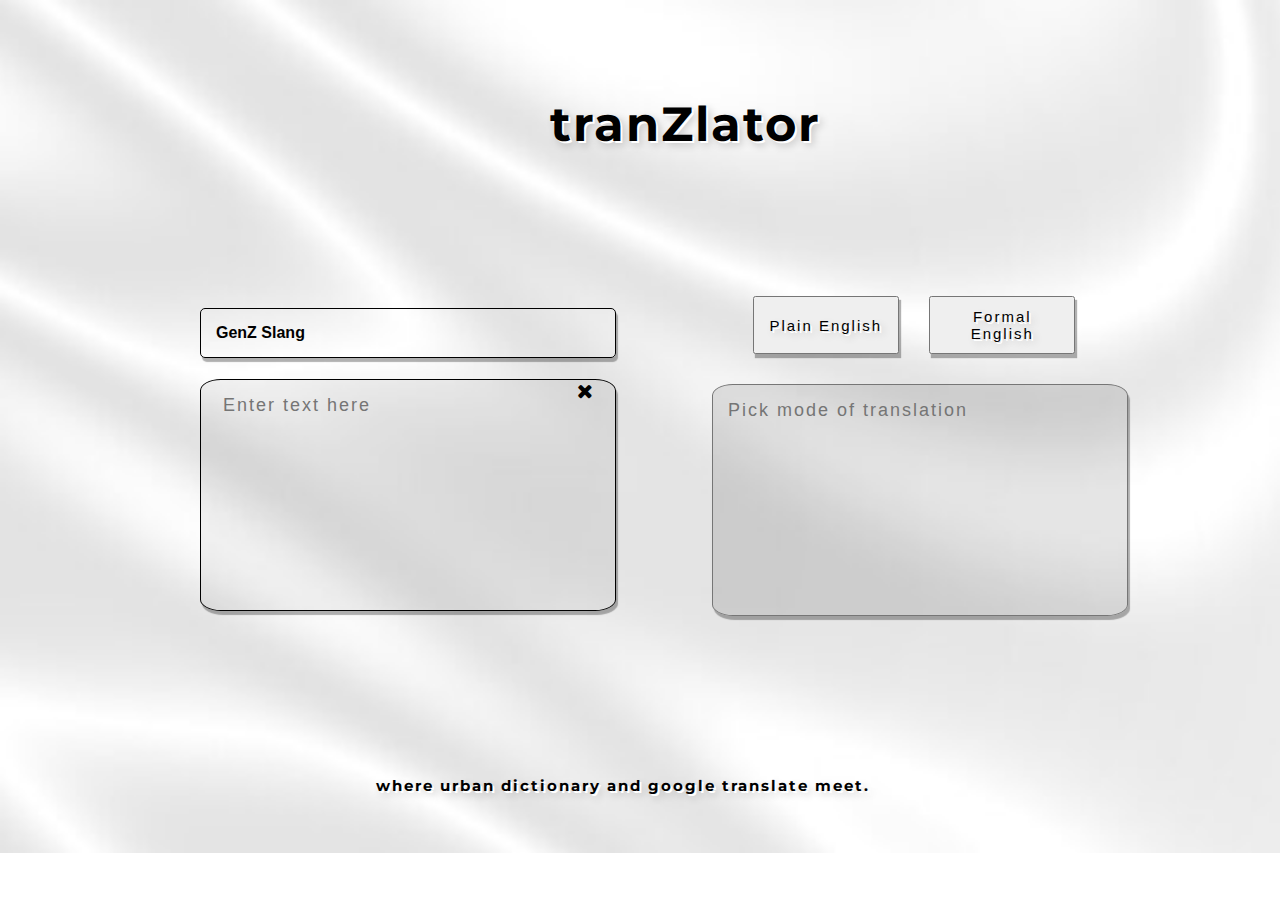
<file: index.html>
<!DOCTYPE html>
<html lang="en">
<head>
    <meta charset="UTF-8">
    <meta name="viewport" content="width=device-width, initial-scale=1.0">
    <link rel="stylesheet" href="style.css">
    <link href="https://fonts.googleapis.com/css2?family=Montserrat:wght@700&family=Roboto:wght@400;500&display=swap" rel="stylesheet">
    <link rel="stylesheet" href="https://cdnjs.cloudflare.com/ajax/libs/font-awesome/4.7.0/css/font-awesome.min.css">
    <title>GenZ Translator</title>
</head>
<body>
    <h1 id = "heading">tranZlator</h1>
    <div id = "table">
        <div id = "input">
            <h4 id = "title">GenZ Slang</h4>
            <div>
                <textarea id = "inputText" placeholder=" Enter text here"></textarea>
                <button id="btn"><i class="fa fa-close"></i></button>
            </div>
        </div>
        <div id = "output">
            <div id = "modes">
                <button type="button" id = "Plain">Plain English</button>
                <button type="button" id = "Formal">Formal English</button>
            </div>    
            <textarea type="text" id = "outputText" readonly placeholder="Pick mode of translation"></textarea>
        </div>
    </div>
    <h3 id = "tagline">where urban dictionary and google translate meet.</h3> 
    
    <script src="data.js"></script>
</body>
</html>
</file>
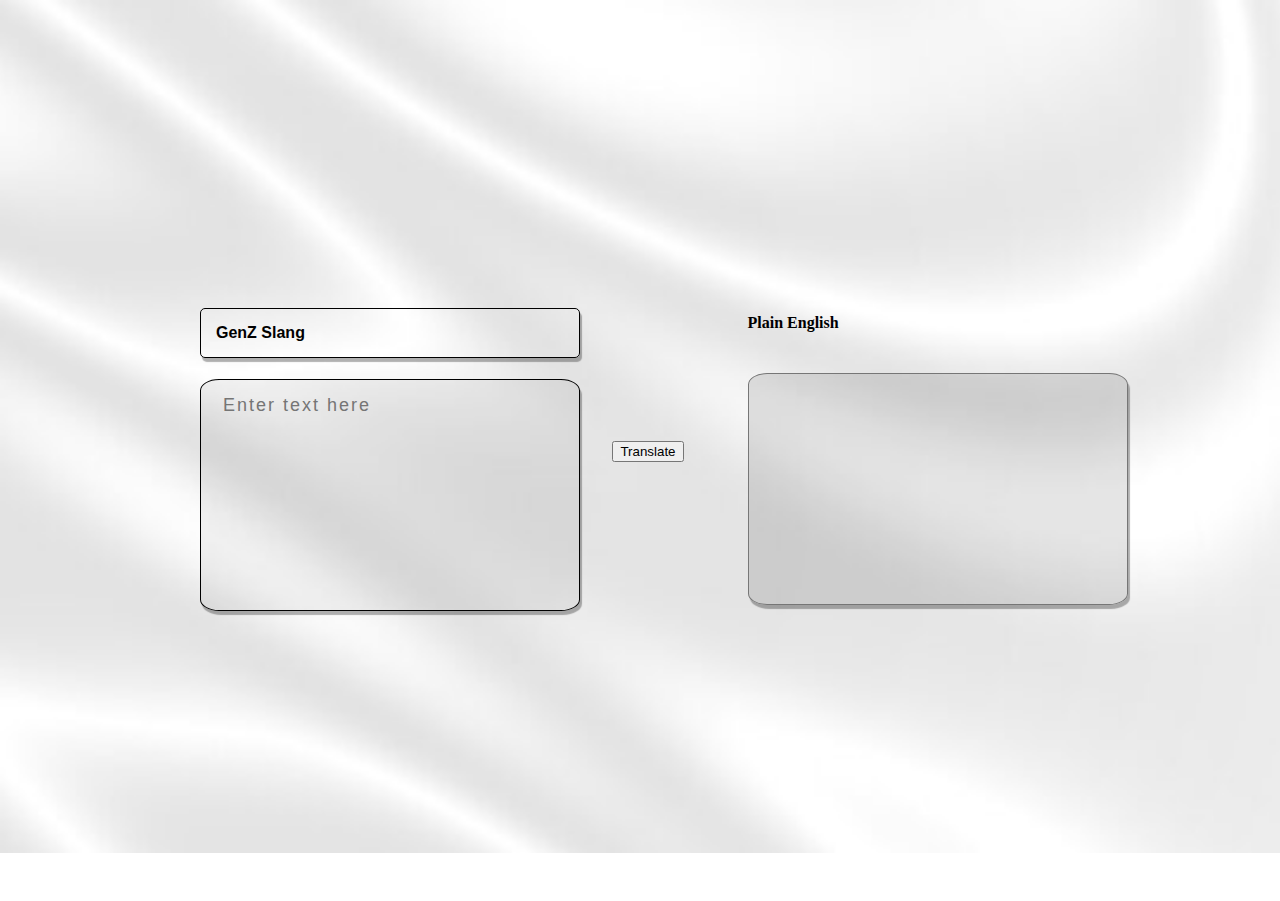
<file: main.html>
<!DOCTYPE html>
<html lang="en">
<head>
    <meta charset="UTF-8">
    <meta name="viewport" content="width=device-width, initial-scale=1.0">
    <link rel="stylesheet" href="style.css">
    <title>GenZ Translator</title>
</head>
<body>
    <div id = "table">
        <div id = "input">
            <h4 id = "title">GenZ Slang</h4>
            <div>
                <textarea id = "inputText" placeholder=" Enter text here"></textarea>
            </div>
        </div>
        <div id = "arrow">
            <button id = "trans">Translate</button>

        </div>
        <div id = "output">
            <h4 id = "outputtitle">Plain English</h4>
            <div>
                <textarea type="text" id = "outputText" readonly></textarea>
            </div>
        </div>
    </div>
    
</body>
</html>
</file>
<file: style.css>
body {
    background-color: white;
    background-image: url("assets/silk.jpg");
    background-repeat: no-repeat;
    background-size: cover;
    overflow: hidden;
}

#heading {
    position: absolute;
    top: 7%;
    left: 43%;
    font-family: 'Montserrat', Arial, sans-serif;
    font-size: 48px;
    letter-spacing: 2px;
    text-shadow: 2px 2px 0 #fff, 4px 4px 8px rgba(0,0,0,0.2);
}

#table {
    display: flex;
    flex-direction: row;
    justify-content: space-evenly;
    width: 100%;
    height: 100%;
    align-items: center;
    position: absolute;
    top: 1px
}

#title {
    width: 100%;
    border-color: black;
    border-style: solid;
    border-width: 1px;
    padding: 15px;
    font-family: 'Arial';
    border-radius: 5px;
}

#btn {
    position: absolute;
    top: 42%;
    left: 44%;
    border: none;
    background-color: transparent;
    font-size: 20px;
    cursor: pointer;
}


#input, #output {
    display: flex;
    flex-direction: column;
    margin: 5%;
    width: 100%;
}

#input {
    padding-left: 10%;
}

#output {
    padding-right: 10%;
}

#modes {
    display: flex;
    flex-direction: row;
    justify-content: space-evenly;
    margin: 10px;
}

#Plain, #Formal {
    width: 40%;
    padding: 10px;
    font-family: 'Arial';
    font-size: 15px;
    letter-spacing: 2px;
    text-shadow: 2px 2px 0 #fff, 4px 4px 8px rgba(0,0,0,0.2);
    margin-left: 20px ;
}


#inputText {
    background-color: rgba(0,0,0,0.05);
    width: 100%;
    height: 200px;
    border-color: black;
    border-style: solid;
    border-width: 1px;
    border-radius: 5%;
    resize: none;


}

#outputText {
    margin-top: 20px;
    background-color: rgb(0, 0,0, 0.1);
    height: 200px;
    width: 100%;
    border-radius: 5%;
    resize: none;
}

#outputText, #inputText {
    font-family: 'Arial';
    font-size: large; 
    padding: 15px; 
    letter-spacing: 2px;
}

#inputText, #outputText, #Plain, #Formal, #title {
    box-shadow: 2px 4px 1px rgba(0,0,0,0.3);
}

#tagline {
    position: absolute;
    bottom: 10%;
    right: 32%;
    font-family: 'Montserrat', Arial, sans-serif;
    font-size: 15px;
    letter-spacing: 2px;
    text-shadow: 2px 2px 0 #fff, 4px 4px 8px rgba(0,0,0,0.2);
}
</file>
